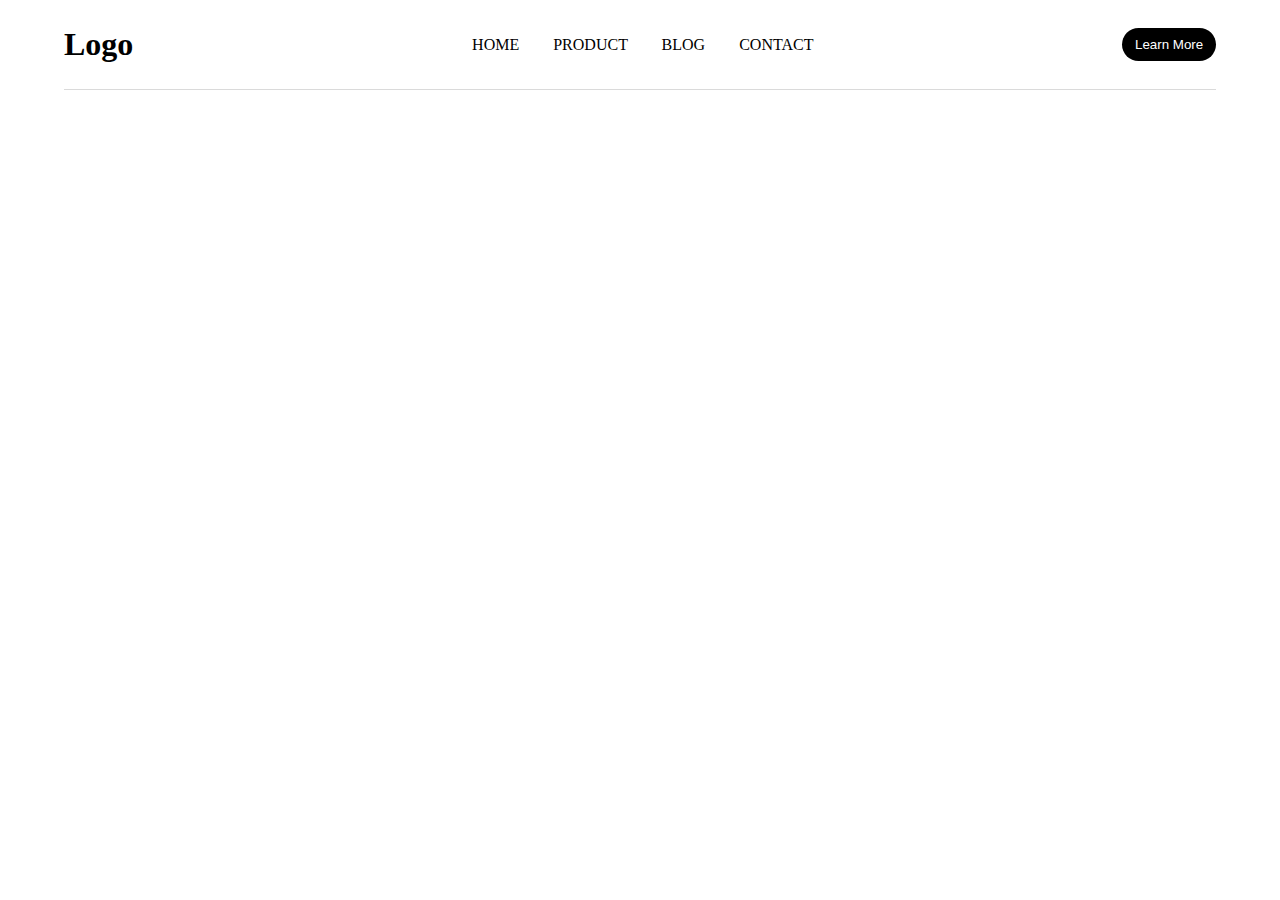
<file: Alert/index.html>
<!DOCTYPE html>
<html lang="en">
<head>
    <meta charset="UTF-8">
    <meta name="viewport" content="width=device-width, initial-scale=1.0">
    <link rel="stylesheet" href="style.css">
    <title>Some JS trials</title>
    <!-- <script src="script.js"></script>    -->
</head>
<body>
    <!-- <script src="script.js"></script>    -->
    <div id="nav">
            <h1>Logo</h1>
            <div id="links">
                <a href="">Home</a>
                <a href="">Product</a>
    <!--        <script src="script.js"></script>    -->
                <a href="">Blog</a>
                <a href="">Contact</a>
            </div>
            <button>Learn More</button>
    </div>
    <script src="script.js"></script>   
</body>
</html>
</file>
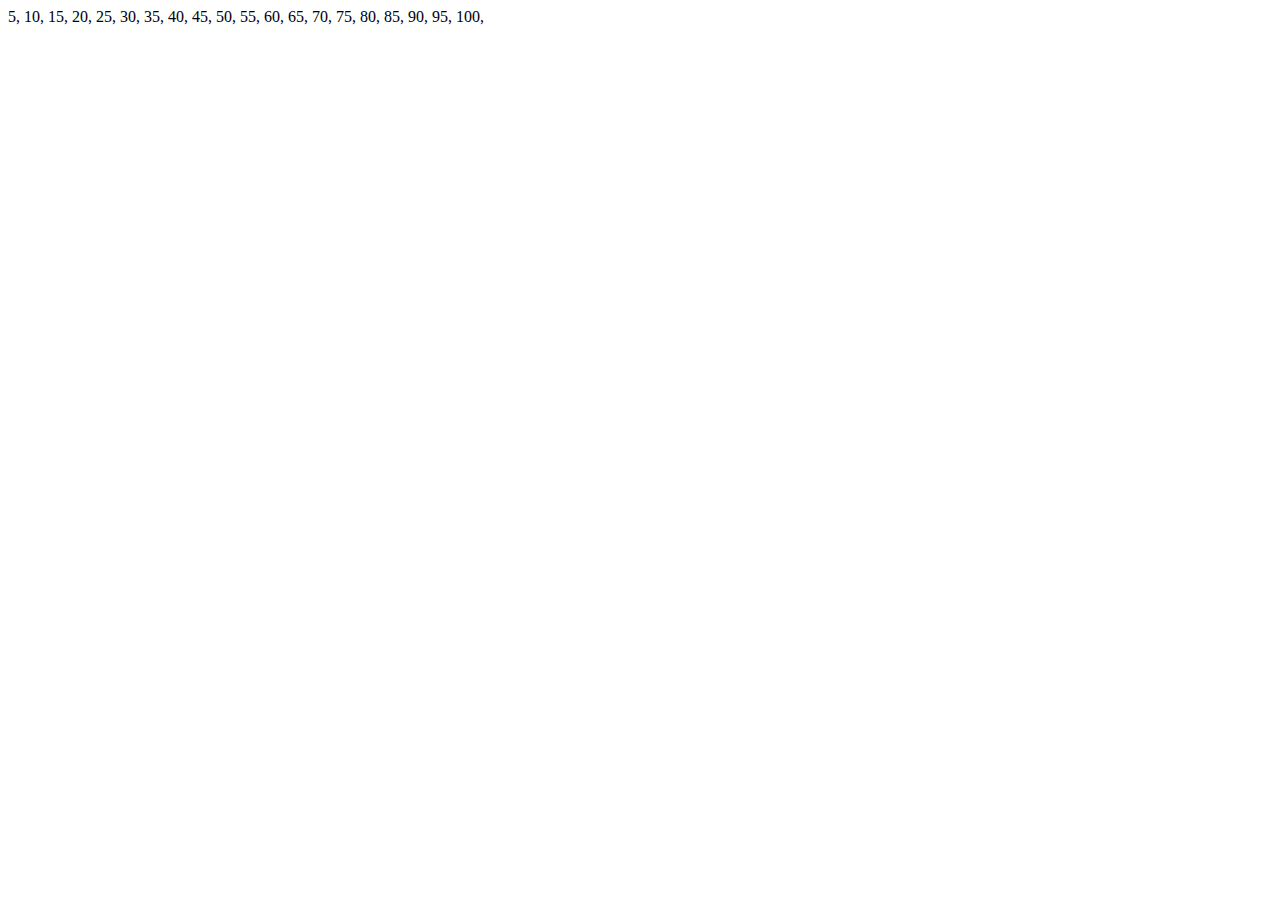
<file: Array & Loop/index.html>
<!DOCTYPE html>
<html lang="en">
<head>
    <meta charset="UTF-8">
    <meta name="viewport" content="width=device-width, initial-scale=1.0">
    <title>Document</title>
</head>
<body>
    

    <script src="script.js"></script>
</body>
</html>
</file>
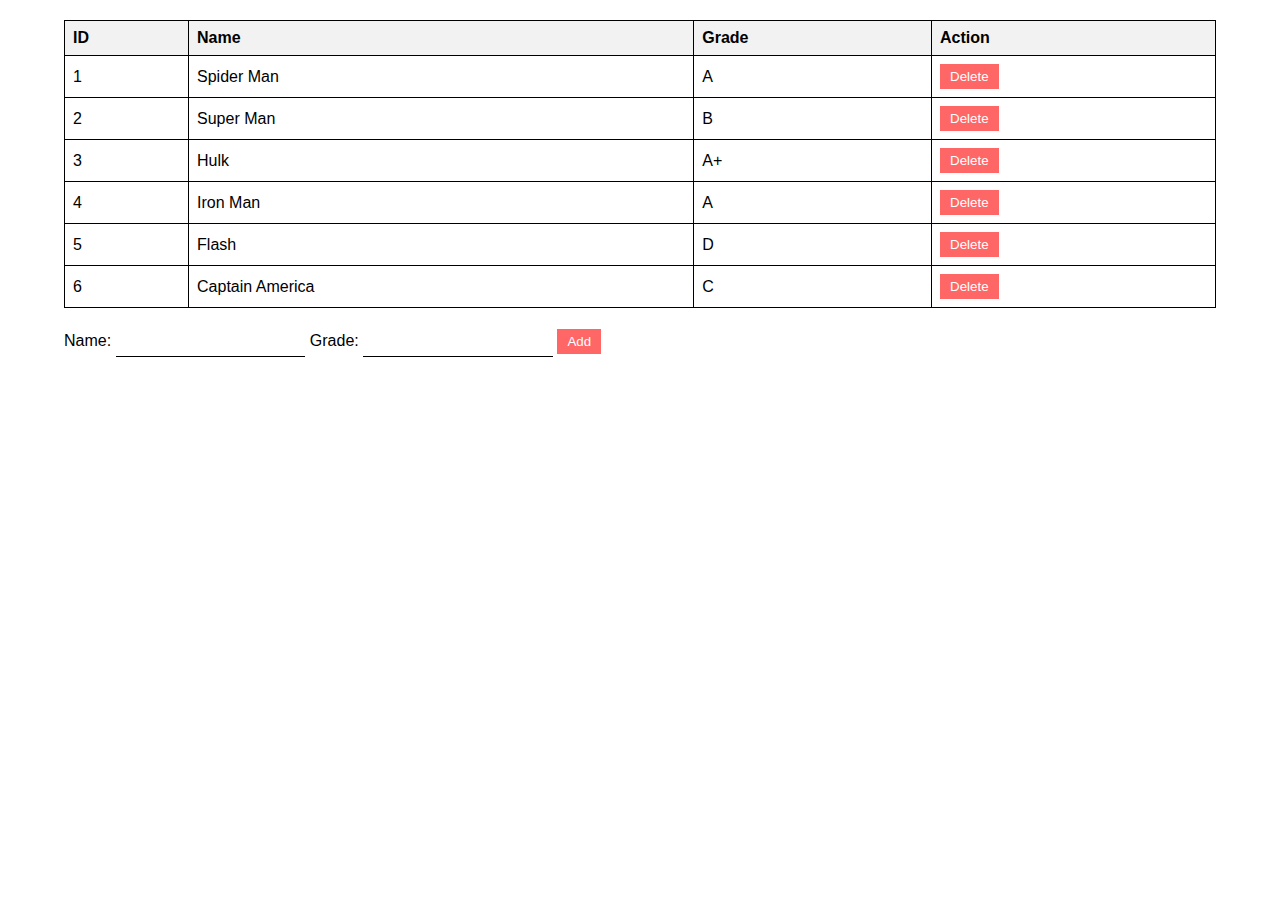
<file: Events/index.html>
<!DOCTYPE html>
<html lang="en">
<head>
    <meta charset="UTF-8">
    <meta name="viewport" content="width=device-width, initial-scale=1.0">
    <style>
        *{
            padding: 0;
            margin: 0;
            box-sizing: border-box;
            font-family: Arial, Helvetica, sans-serif;
            overflow: hidden;
        }
        
        html,body{
            width: 100%;
            height: 100%;
        }
        /* img{
            object-fit: cover;
            height: 90vh;
            width: 24.5%;
        } */
        /* #task4{
            height: 90vh;
            width: 90vw;
            object-fit: cover;
            transition: all 1s;
        } */
        /* #task5{
            height: 100vh;
            width: 100%;
            display: flex;
            align-items: center;
            justify-content: center;
            flex-direction: column;
            background-color: blanchedalmond;
        }
        #task5 button{
            margin: 0.5vw 0;
            padding: 1vw 2vw;
            cursor: pointer;
            background-color: #000;
            color: #fff;
            border: none;
            border-radius: 50px;
        } */
        form{
            width: 90%;
            margin: 0 auto;
        }
        form input{
            padding: 0.5vw 0.5vw;
            border: none;
            outline: none;
            border-bottom: 1px solid #000;
        }
        table {
      border-collapse: collapse;
      width: 90%;
      margin: 20px auto;
    }

    th, td {
      border: 1px solid black;
      padding: 8px;
      text-align: left;
    }

    th {
      background-color: #f2f2f2;
    }

    button {
      background-color: #ff6666;
      color: white;
      border: none;
      padding: 5px 10px;
      cursor: pointer;
    }
    </style>
    <title>JS Assignment</title>
</head>
<body>
    <!-- Task1 -->
    <!-- <button onclick="alert('Hello')">Click</button> -->

    <!-- Task2 -->
    <!-- <img src="phone1.avif" alt="" onclick="alert('Wanna buy?')">
    <img src="phone2.avif" alt="" onclick="alert('Are you interested?')">
    <img src="phone3.avif" alt="" onclick="alert('Free delivery available')">
    <img src="phone4.avif" alt="" onclick="alert('This product is on sale')"> -->

    <!-- Task3 -->
    <table id="studentTable">
        <thead>
          <tr>
            <th>ID</th>
            <th>Name</th>
            <th>Grade</th>
            <th>Action</th>
          </tr>
        </thead>
        <tbody>
          <tr>
            <td>1</td>
            <td>Spider Man</td>
            <td>A</td>
            <td><button onclick="deleteRow(this)">Delete</button></td>
          </tr>
          <tr>
            <td>2</td>
            <td>Super Man</td>
            <td>B</td>
            <td><button onclick="deleteRow(this)">Delete</button></td>
          </tr>
          <tr>
            <td>3</td>
            <td>Hulk</td>
            <td>A+</td>
            <td><button onclick="deleteRow(this)">Delete</button></td>
          </tr>
          <tr>
            <td>4</td>
            <td>Iron Man</td>
            <td>A</td>
            <td><button onclick="deleteRow(this)">Delete</button></td>
          </tr>
          <tr>
            <td>5</td>
            <td>Flash</td>
            <td>D</td>
            <td><button onclick="deleteRow(this)">Delete</button></td>
          </tr>
          <tr>
            <td>6</td>
            <td>Captain America</td>
            <td>C</td>
            <td><button onclick="deleteRow(this)">Delete</button></td>
          </tr>
        </tbody>
      </table>
      
      <form id="addForm">
        <label for="name">Name:</label>
        <input type="text" id="name" name="name" required>
        
        <label for="grade">Grade:</label>
        <input type="text" id="grade" name="grade" required>
        
        <button type="button" onclick="addRow()">Add</button>
      </form>

    <!-- Task4 -->
    <!-- <img src="phone1.avif" alt="" id="task4" onmouseover="src='phone4.avif'" onmouseleave="src='phone1.avif'"> -->

    <!-- Task5 -->
        <!-- <div id="task5">
            <h1 id="head">0</h1>
            <button onclick="increment()">Increment</button>
            <button onclick="decrement()">Decrement</button>
        </div> -->

    <script src="script.js"></script>
</body>
</html>
</file>
<file: Alert/style.css>
*{
    padding: 0;
    margin: 0;
    box-sizing: border-box;
}

html,body{
    width: 100%;
    height: 100%;
}

#nav{
    height: 10vh;
    width: 90%;
    margin: 0 auto;
    border-bottom: 1px solid #dadada;
    color: #000;
    font-family: 'Gilroy';
    display: flex;
    align-items: center;
    justify-content: space-between;
}

#nav #links a{
    text-decoration: none;
    text-transform: uppercase;
    color: #000;
    margin-left: 30px;
}

#nav button{
    padding: 0.7vw 1vw;
    border: none;
    border-radius: 50px;
    background-color: #000;
    color: #fff;
}

.small-div {
    width: 100px;
    height: 50px;
    background-color: lightblue;
    border: 2px solid blue;
}
</file>
